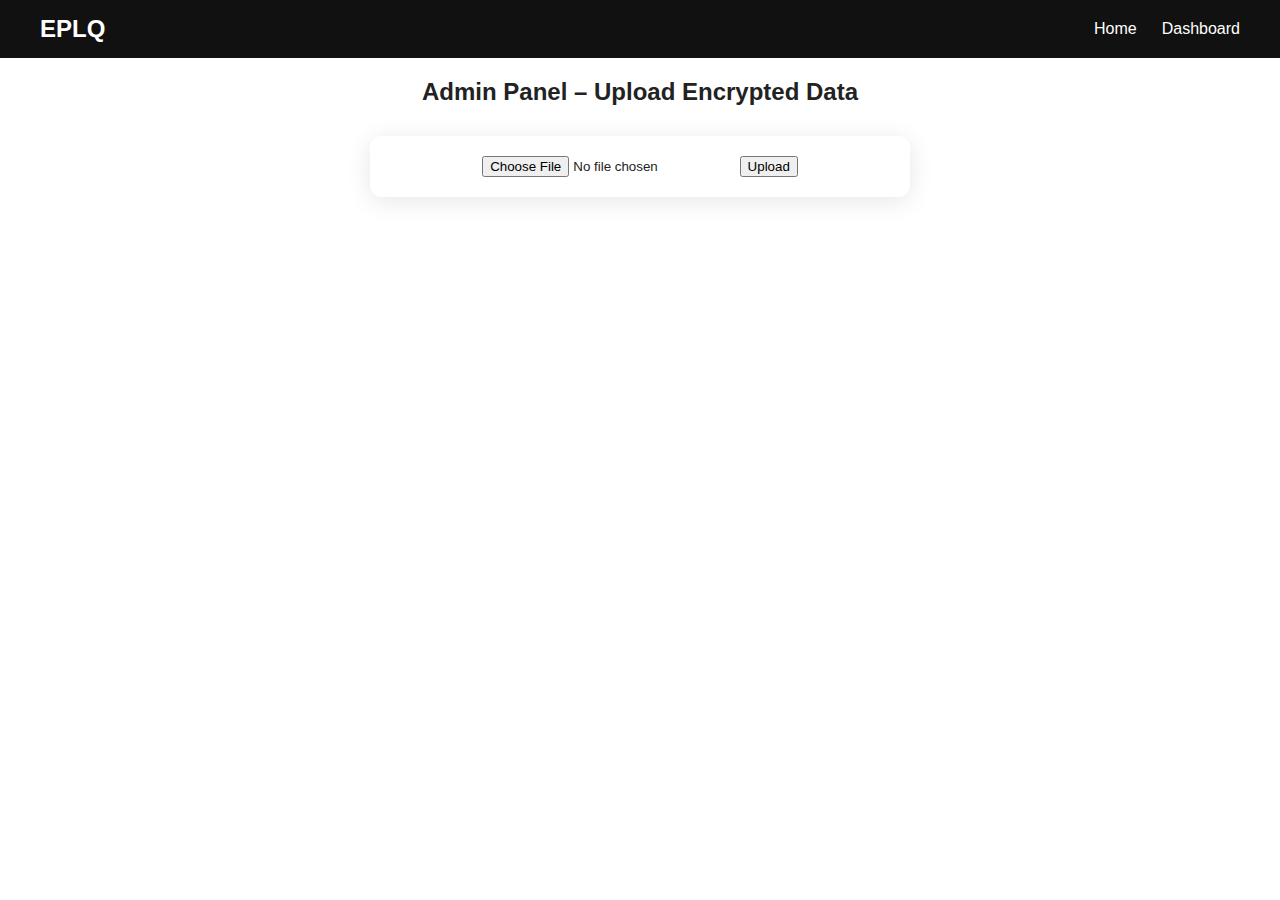
<file: public/admin.html>
<!DOCTYPE html>
<html lang="en">
<head>
  <meta charset="UTF-8" />
  <title>Admin | EPLQ</title>
  <link rel="stylesheet" href="css/style.css" />
</head>
<body>
  <nav class="top-nav">
    <div class="logo">EPLQ</div>
    <ul>
      <li><a href="index.html">Home</a></li>
      <li><a href="dashboard.html">Dashboard</a></li>
    </ul>
  </nav>

  <h2>Admin Panel – Upload Encrypted Data</h2>
  <form id="adminUploadForm">
    <input type="file" id="dataFile" />
    <button type="submit">Upload</button>
  </form>

  <script>
    document.getElementById("adminUploadForm").addEventListener("submit", (e) => {
      e.preventDefault();
      const file = document.getElementById("dataFile").files[0];
      if (file) {
        alert(`File "${file.name}" uploaded successfully!`);
      } else {
        alert("Please select a file.");
      }
    });
  </script>
</body>
</html>
</file>
<file: public/css/style.css>
/* public/css/style.css */
body {
  margin: 0;
  font-family: 'Poppins', sans-serif;
  /*background-color: #f0f2f5;*/
  color: #222;
  text-align: center;
}

#bg-map {
  position: fixed;
  top: 0;
  left: 0;
  width: 100%;
  height: 100%;
  object-fit: cover;
  z-index: -1;
  opacity: 0.3; /* Adjust for visibility */
}
form, #results {
  background-color: rgba(255, 255, 255, 0.85);
  border-radius: 12px;
  padding: 20px;
  max-width: 500px;
  margin: 30px auto;
  box-shadow: 0 4px 24px rgba(0,0,0,0.1);
}

.top-nav {
  background: #111;
  color: white;
  padding: 15px 40px;
  display: flex;
  justify-content: space-between;
  align-items: center;
}

.top-nav .logo {
  font-size: 1.5rem;
  font-weight: 700;
}

.top-nav ul {
  list-style: none;
  display: flex;
  gap: 25px;
  margin: 0;
  padding: 0;
}

.top-nav ul li a {
  color: white;
  text-decoration: none;
  font-weight: 500;
}

.hero {
  padding: 100px 20px;
  background: linear-gradient(to right, #4facfe, #00f2fe);
  color: white;
}

.hero h1 {
  font-size: 2.5rem;
  font-weight: 700;
}

.hero p {
  font-size: 1.2rem;
  margin: 20px 0;
}

.btn-primary {
  background: white;
  color: #0077ff;
  padding: 12px 24px;
  border-radius: 8px;
  font-weight: 600;
  text-decoration: none;
  transition: background 0.3s;
}

.btn-primary:hover {
  background: #e6e6e6;
}

footer {
  padding: 20px;
  background: #111;
  color: white;
}
</file>
